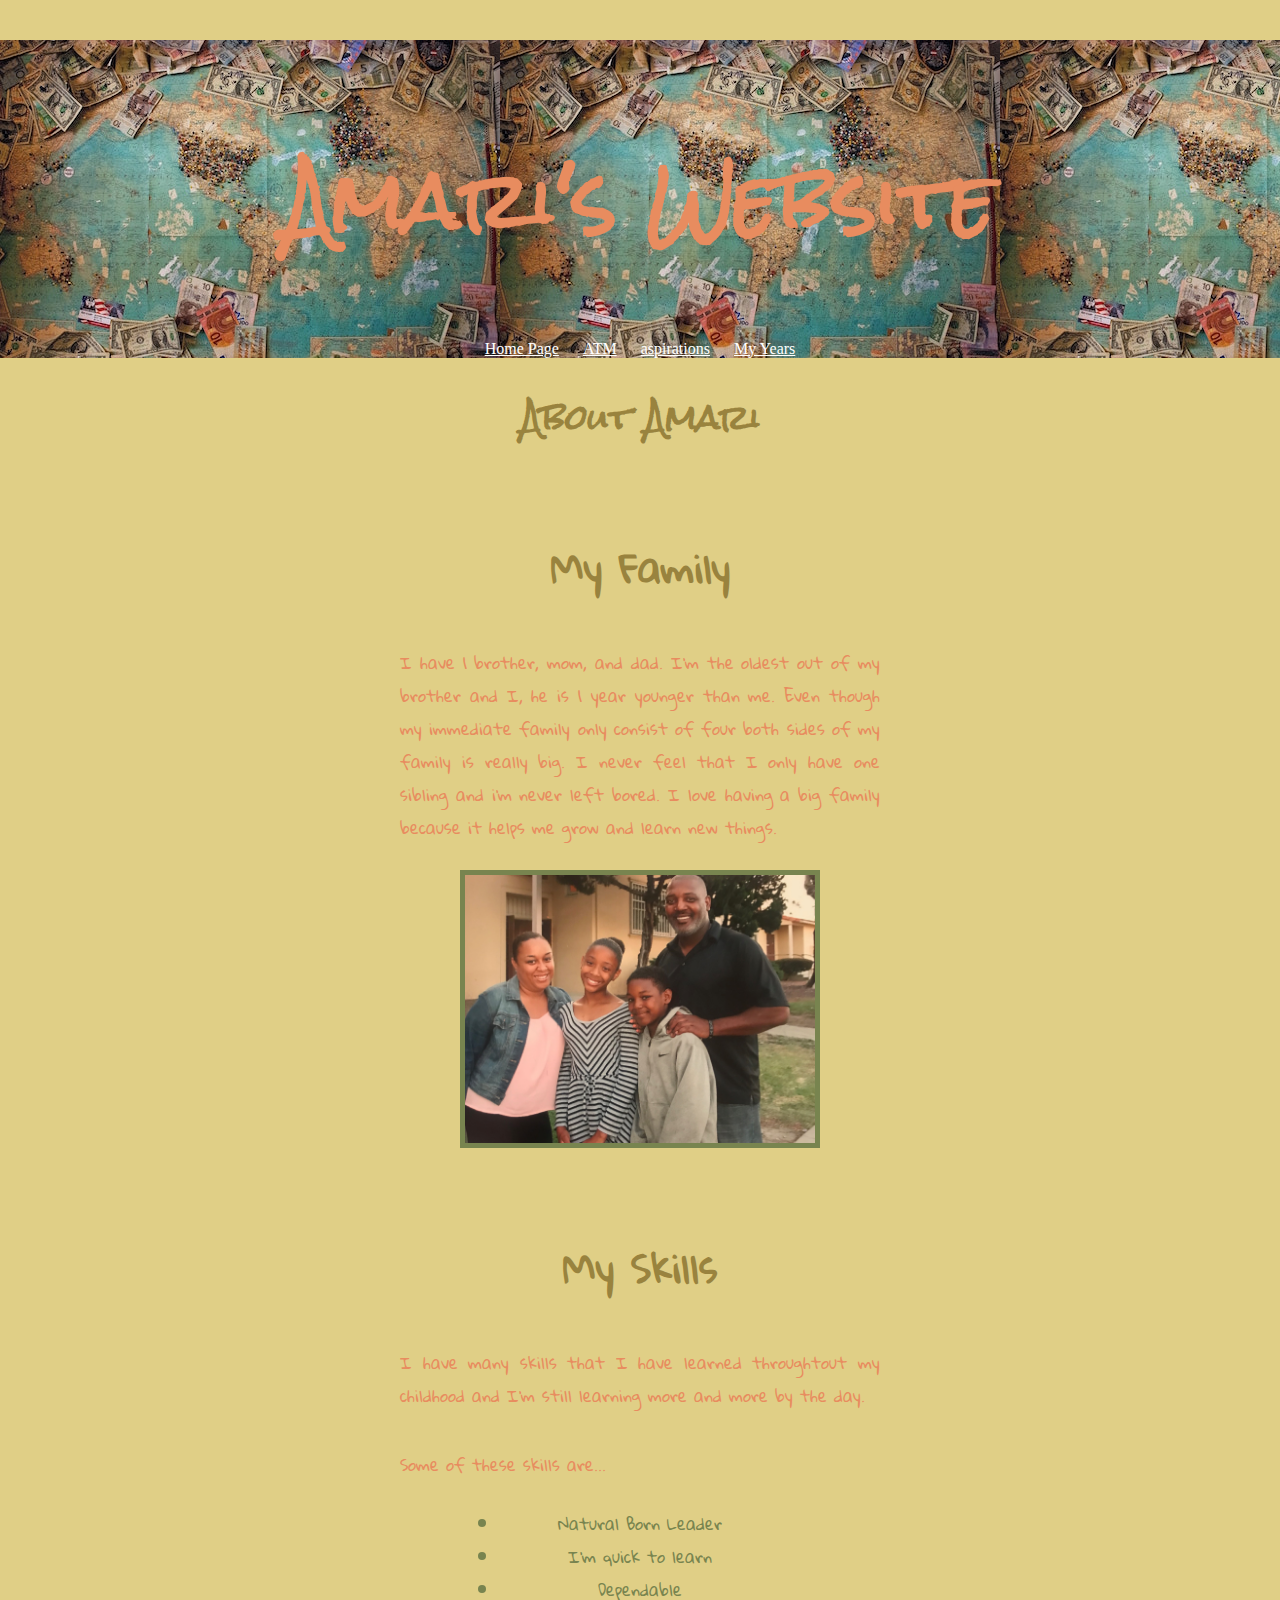
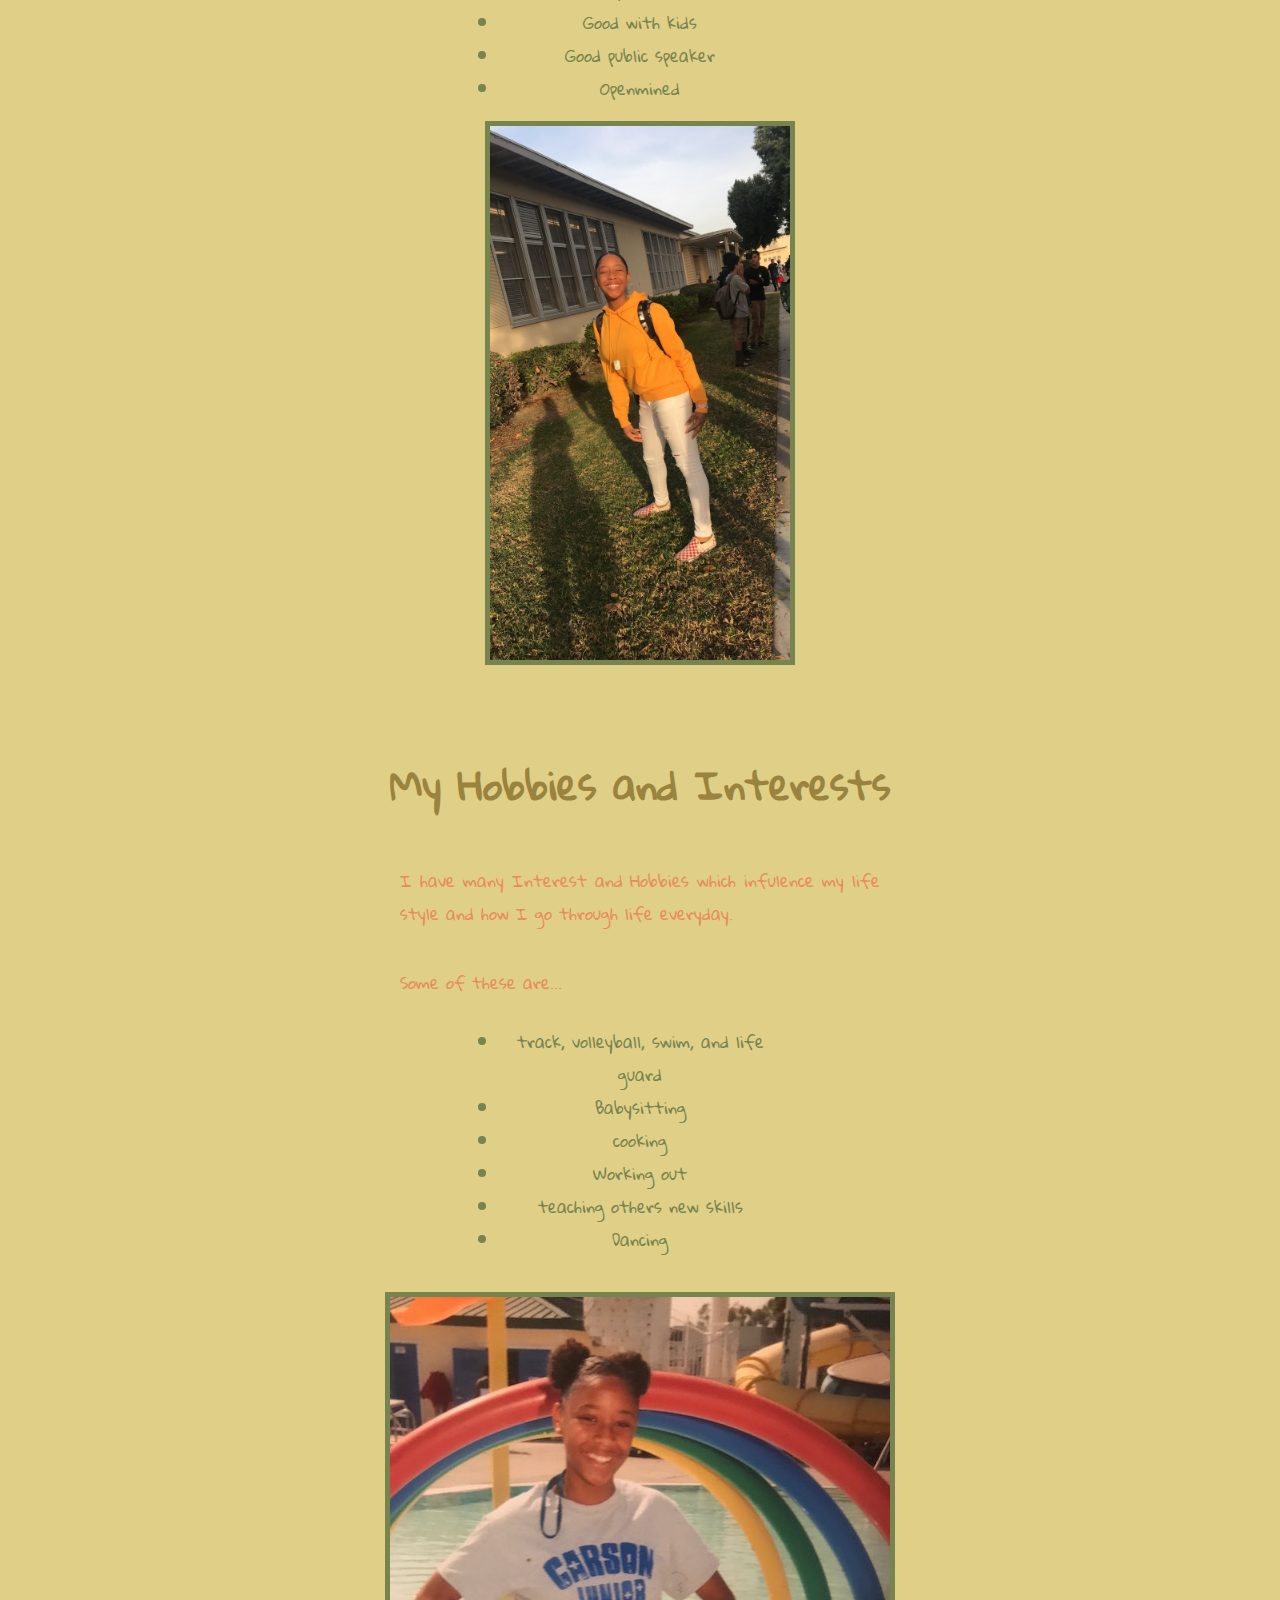
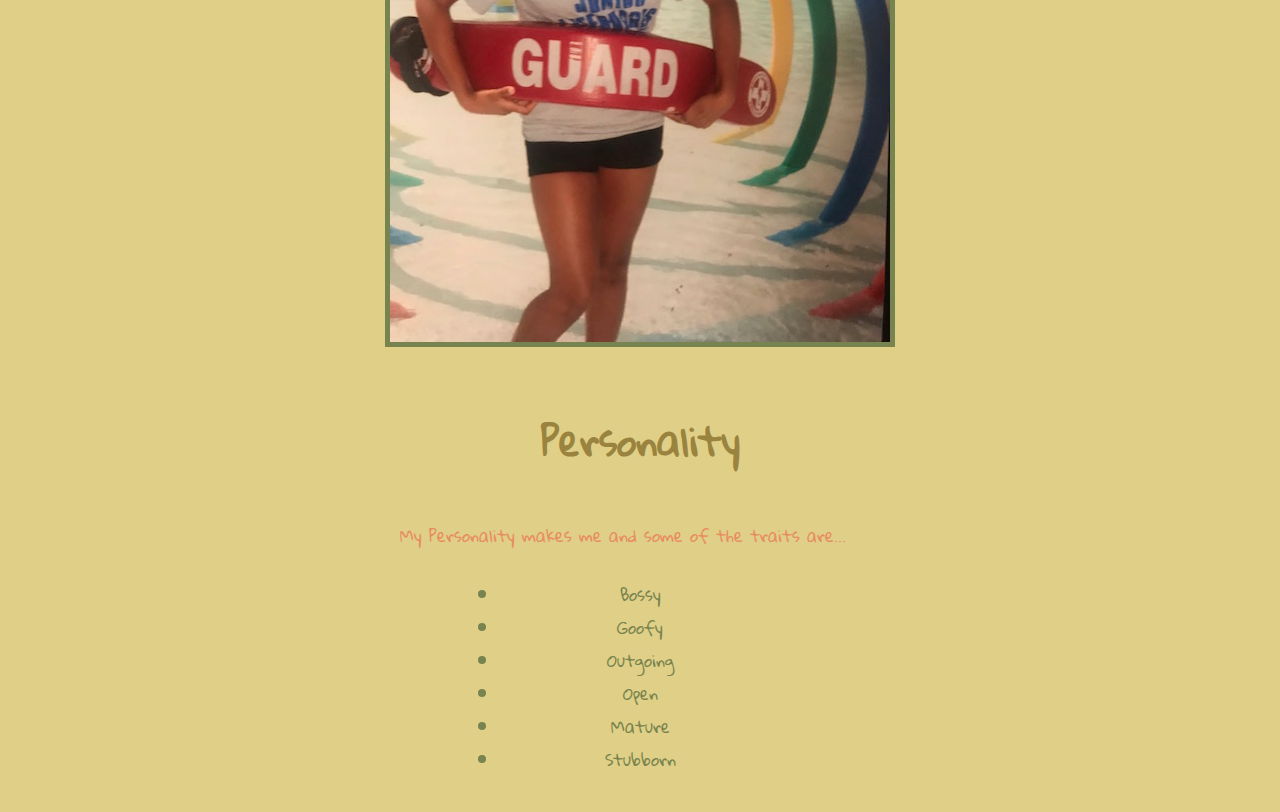
<file: index.html>
<!doctype html>
<html>
	<head>
		<title>Just Amari</title>
		<link href="app.css" rel="stylesheet"/>
		<link href="https://fonts.googleapis.com/css?family=Rock+Salt" rel="stylesheet">
		<link href="https://fonts.googleapis.com/css?family=Gloria+Hallelujah" rel="stylesheet">
		
	</head>
	<body>
		<center>
		<header>
			<h1 class="title">Amari's Website</h1>
				<ul class="header-links">
					<li class="hlinks"><a href="index.html">Home Page</a></li>
					<li class="hlinks"><a href="atm.html">ATM</a></li>
					<li class="hlinks"><a href="aspirations.html">aspirations</a></li>
					<li class="hlinks"><a href="MyYears.html">My Years</a></li>
				</ul>
				
		</header>
		<h1> About Amari</h1>
	<article>
		<h2>My Family</h2>
		<p>I have 1 brother, mom, and dad. I’m the oldest out of my brother and I, he is 1 year younger than me. Even though my immediate family only consist of four both sides of my family is really big. I never feel that I only have one sibling and i'm never left bored. I love having a big family because it helps me grow and learn new things.</p>
		<img src="images/IMG_3273.JPG" alt="A Picture of My Family" width="350">
	</article>
			
	<article>
		<h2>My Skills</h2>
		<p> I have many skills that I have learned throughtout my childhood and I'm still learning more and more by the day.</small></p>
            <p> Some of these skills are...</P>
			<ul>
				<li>Natural Born Leader</li>
				<li>I'm quick to learn</li>
				<li>Dependable</li>
				<li>Good with kids</li>
				<li>Good public speaker</li>
				<li>Openmined</li>
            </ul>
            <img src="images/IMG_3184.JPG" alt="Picture of me "width="300">
            
	</article>
	<article>
		<h2>My Hobbies and Interests</h2>   
			<p>I have many Interest and Hobbies which infulence my life style and how I go through life everyday.</p>
        <p>Some of these are...</p>
		<center>
        <ul>
            <li>track, volleyball, swim, and life guard </li>
            <li>Babysitting</li>
            <li>cooking</li>
            <li>Working out</li>
            <li>teaching others new skills</li>
            <li>Dancing</li>
        </ul>
		</center>
	</article>
        <img src="images/life guard.JPG" alt="A picture of Me doing life gurad"width"200">
    <article>
        <h2>Personality</h2> 
	  <p>My Personality makes me and some of the traits are...</p>
	    <center>
        <ul>
        <li>Bossy </li>
        <li>Goofy</li>
        <li>Outgoing</li>
        <li>Open</li>
        <li>Mature</li>
	<li>Stubborn</li>
	</ul>	                                                                                                                                                                                                                                                                                                                                                                                                                                                                                                                                                                                                                                                                                                                                                                                                                                                                                                                                                                                                                                                                                                                                                                                                                                                                                                                                                                                                                                                                                                                                                                                            
		
	    </center>
		    
		


    </article> 
</center>
</body>
</html>
</file>
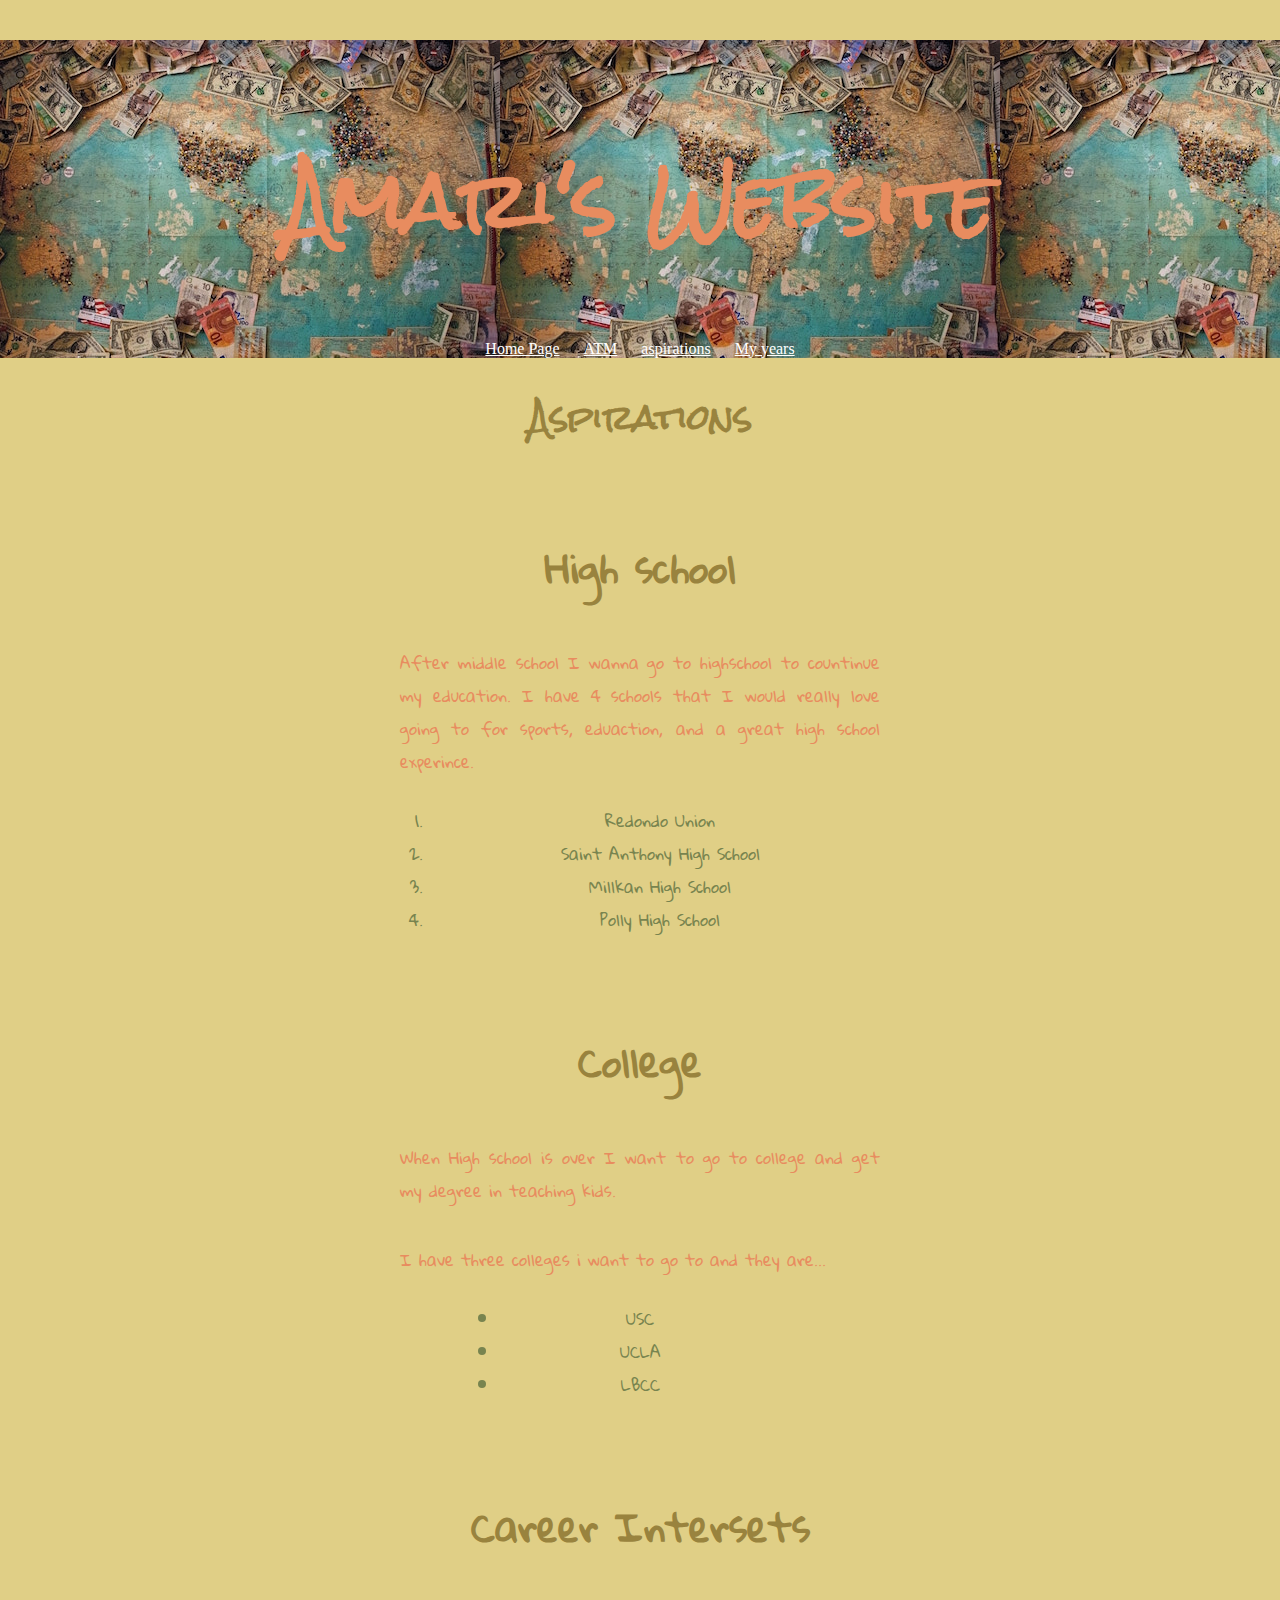
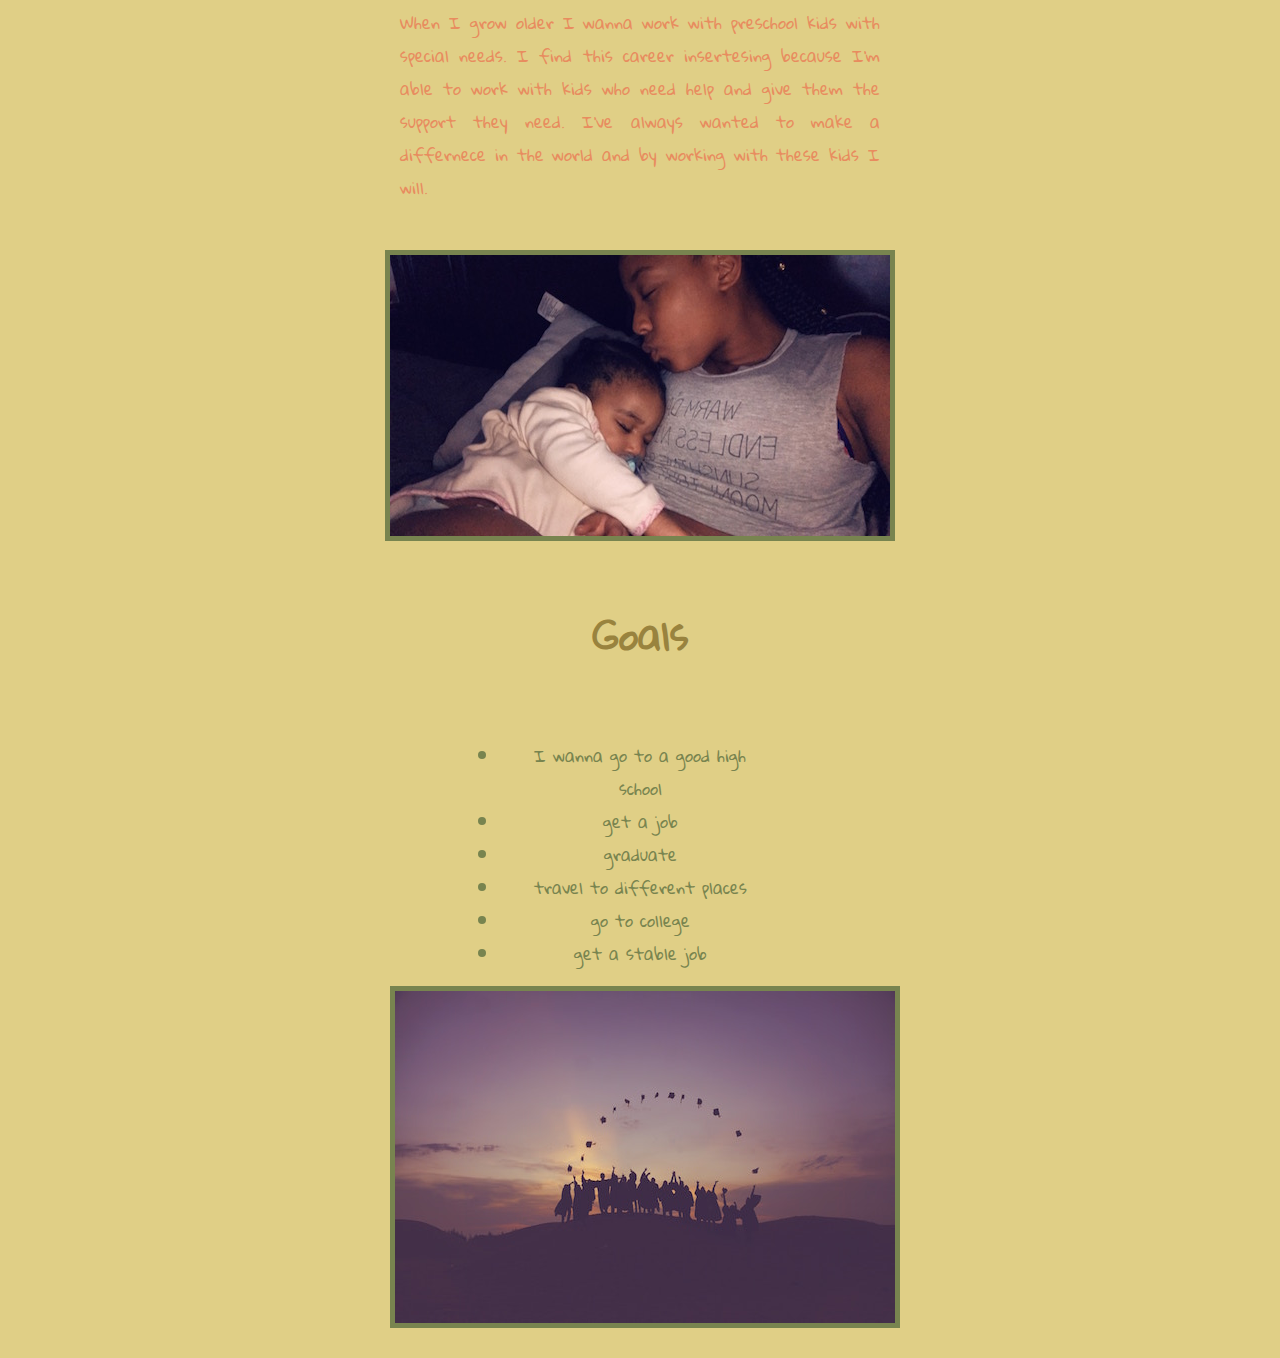
<file: aspirations.html>
<!doctype html>
<html>
	<head>
		<title>Just Amari</title>
		<link href="app.css" rel="stylesheet"/>
		<link href="https://fonts.googleapis.com/css?family=Rock+Salt" rel="stylesheet">
		<link href="https://fonts.googleapis.com/css?family=Gloria+Hallelujah" rel="stylesheet">
	</head>
	<body>
			<center>
		<header>
			<h1 class="title">Amari's Website</h1>
				<ul class="header-links">
					<li class="hlinks"><a href="index.html">Home Page</a></li>
					<li class="hlinks"><a href="atm.html">ATM</a></li>
					<li class="hlinks"><a href="aspirations.html">aspirations</a></li>
					<li class="hlinks"><a href="MyYears.html">My years</a></li>
				</ul>
				
		</header>
		<h1> Aspirations</h1>
	<article>
		<h2>High school</h2>
		<p>After middle school I wanna go to highschool to countinue my education. I have 4 schools that I would really love going to for sports, eduaction, and a great high school experince. </p>
			<ol>
				<li> Redondo Union</li>
				<li>Saint Anthony High School</li>
				<li>Millkan High School</li>
				<li>Polly High School</li>
			</ol>
	</article>		
	<article>
		<h2>College</h2>
        <p>When High school is over I want to go to college and get my degree in teaching kids.</P>
		<p> I have three colleges i want to go to and they are...</p>	
			<ul>
				<li>USC</li>
				<li>UCLA</li>
				<li>LBCC</li>
            </ul>
       		
            
	</article>
	<article>
		<h2>Career Intersets</h2>   
        <p>When I grow older I wanna work with preschool kids with special needs. I find this career insertesing because I'm able to work with kids who need help and give them the support they need. I've always wanted to make a differnece in the world and by working with these kids I will.</p>
        
	</article>
        <img src="images/lele.JPG" alt="A picture of Me with little kids" width"200">
    <article>
		<h2>Goals</h2> 
		<p></p>
        <ul>
		<li>I wanna go to a good high school</li>
		<li>get a job</li>
		<li>graduate</li> 
		<li>travel to different places</li>
		<li>go to college</li>
		<li>get a stable job</li>
	
		                                                                                                                                                                                                                                                                                                                                                                                                                                                                                                                                                                                                                                                                                                                                                                                                                                                                                                                                                                                                                                                                                                                                                                                                                                                                                                                                                                                                                                                                                                                                                                                                                                                                                                                 </li>
        </ul>
			<img src="images/PIC.jpg" alt="people with graduation gorwn and cap" width"300">
</center>

    </article>   
</body>
</html>
</file>
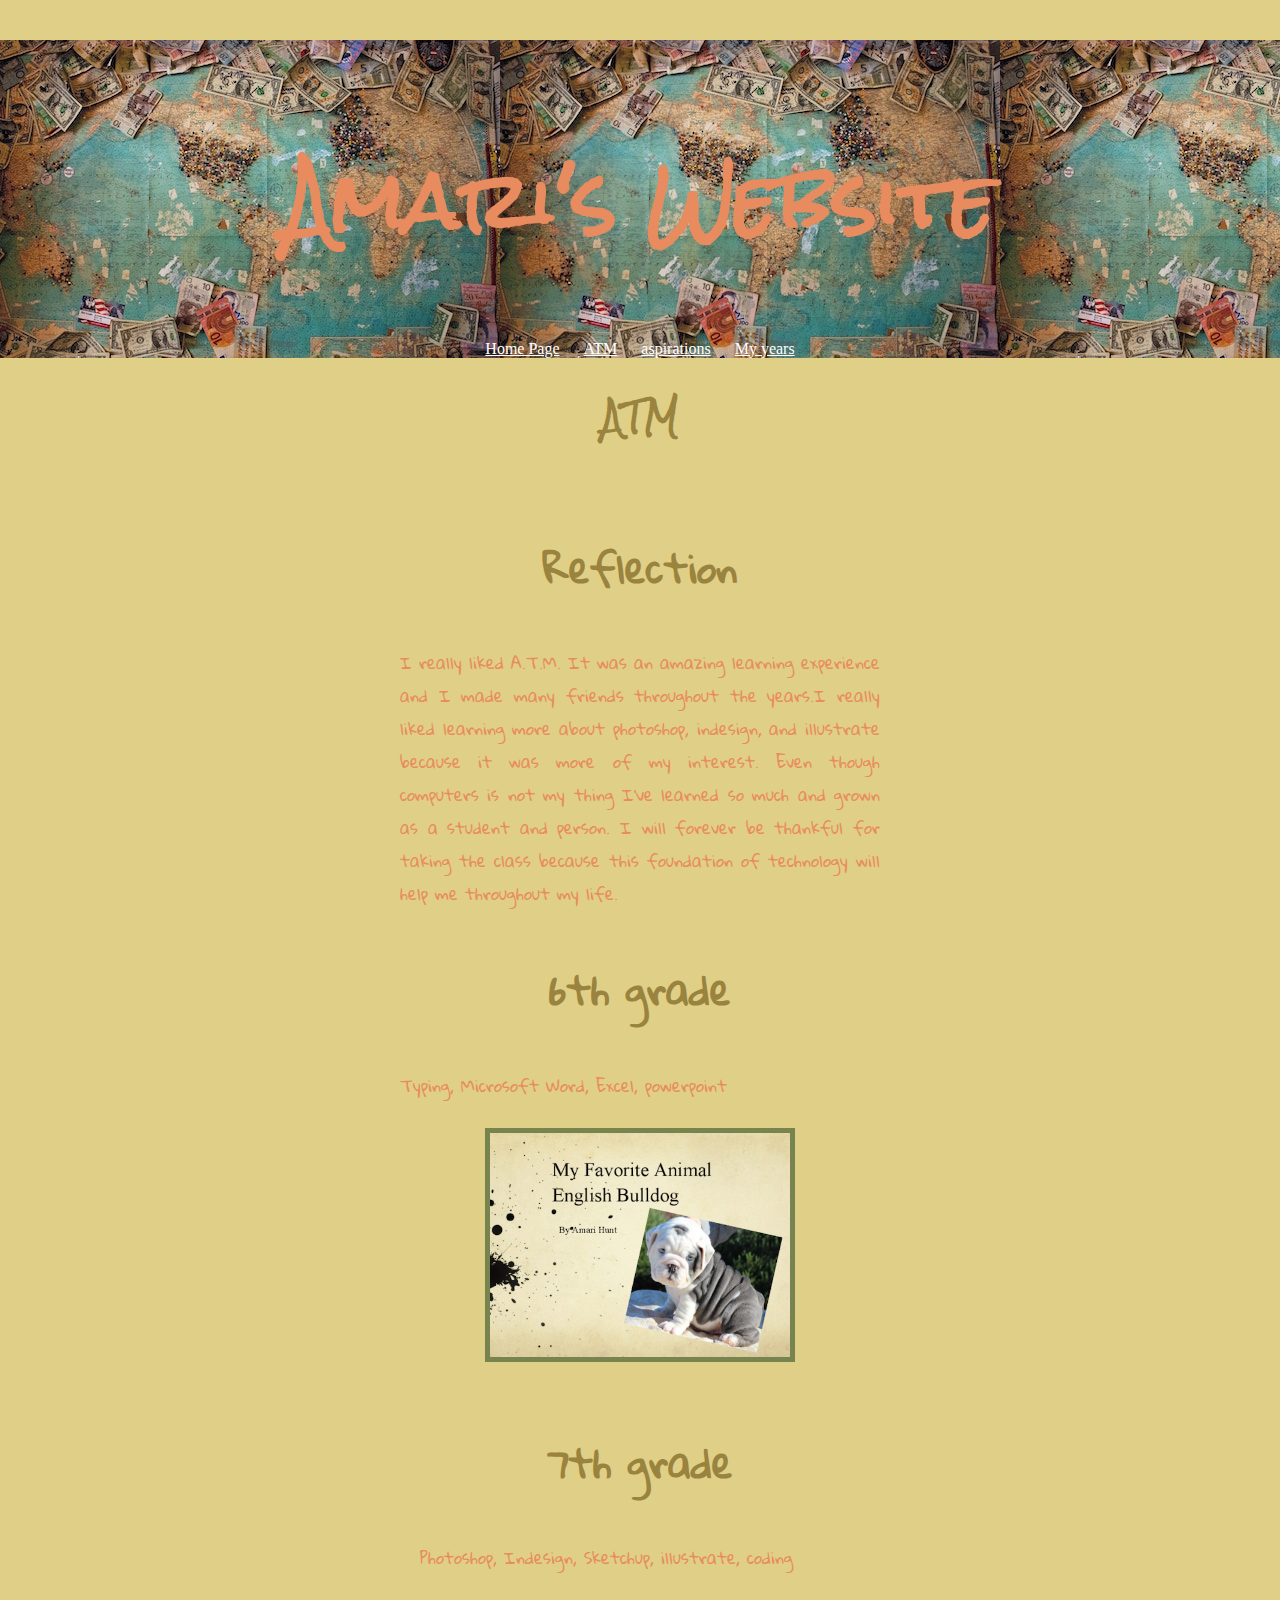
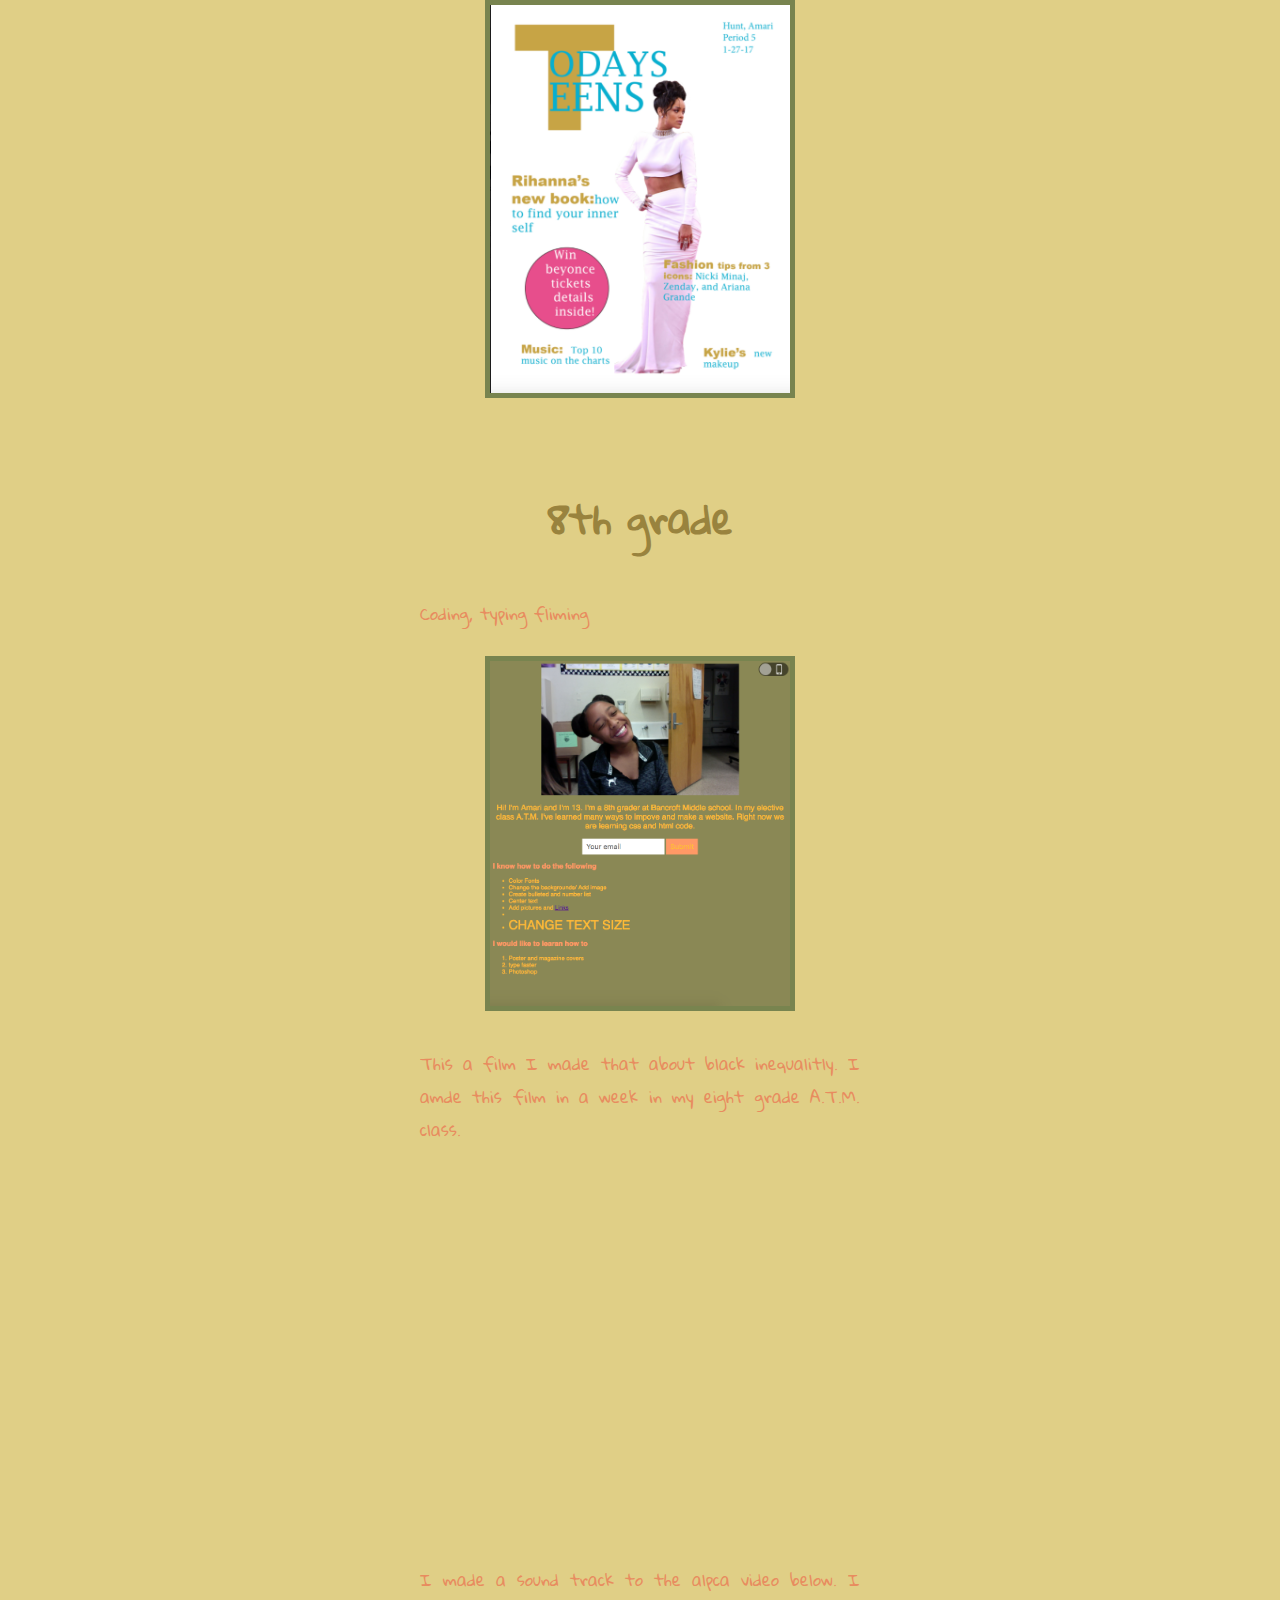
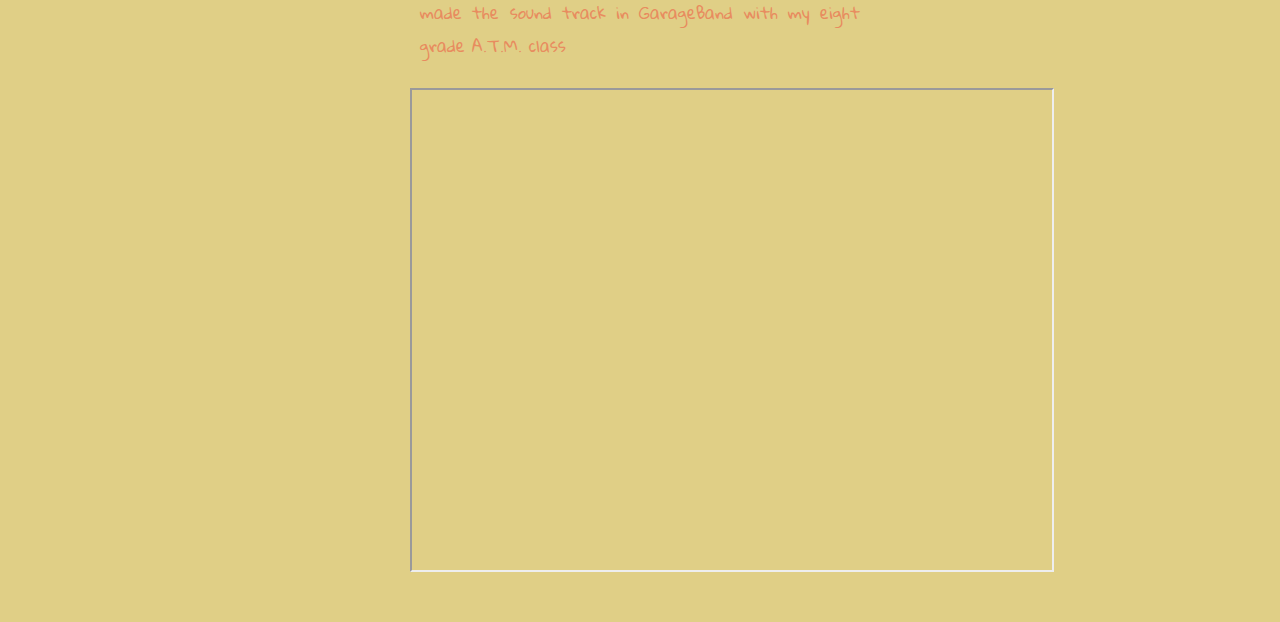
<file: atm.html>
<!doctype html>
<html>
	<head>
		<title>Just Amari</title>
		<link href="app.css" rel="stylesheet"/>
		<link href="https://fonts.googleapis.com/css?family=Rock+Salt" rel="stylesheet">
		<link href="https://fonts.googleapis.com/css?family=Gloria+Hallelujah" rel="stylesheet">
	</head>
	<body>
		<center>
		<header>
			<h1 class="title">Amari's Website</h1>
				<ul class="header-links">
					<li class="hlinks"><a href="index.html">Home Page</a></li>
					<li class="hlinks"><a href="atm.html">ATM</a></li>
					<li class="hlinks"><a href="aspirations.html">aspirations</a></li>
					<li class="hlinks"><a href="MyYears.html">My years</a></li>
				</ul>
				
		</header>
		<h1> ATM</h1>
	<article>
		<h2>Reflection</h2>
		<p>I really liked A.T.M. It was an amazing learning experience and I made many friends throughout the years.I really liked learning more about photoshop, indesign, and illustrate because it was more of my interest. Even though computers is not my thing I’ve learned so much and grown as a student and person. I will forever be thankful for taking the class because this foundation of technology will help me throughout my life.

</p>
		<h2>6th grade</h2>
		<p>
Typing,
Microsoft Word,
Excel,
powerpoint
</p>
		<img src="images/bulldog.jpg" alt="A Picture of My project from 6th grade" width="300">
	<article>
		<h2>7th grade</h2>
            <p>
Photoshop,
Indesign,
Sketchup,
illustrate,
coding
</P>
			
            <img src="images/Screen Shot 2017-10-10 at 12.02.53 PM.png" alt="Picture of me" width="300">
            
	</article>
	<article>
		<h2>8th grade</h2>   
        <p>Coding,
	   typing
	    fliming
		</p>
	<img src="images/Screen Shot 2017-10-10 at 12.04.55 PM.png" alt="Picture of 8th grade project" width="300">
		<p> This a film I made that about black inequalitly. I amde this film in a week in my eight grade A.T.M.  class.</p>
		<iframe width="560" height="315" src="https://www.youtube.com/embed/qnMeZNLXeyw" frameborder="0" allow="autoplay; encrypted-media" allowfullscreen></iframe>
    </article>  
    <article>
	    <p>I made a sound track to the alpca video below. I made the sound track in GarageBand with my eight grade A.T.M. class</p>
	    <iframe src="https://drive.google.com/file/d/1_Bw92C41Ryip7RYyq3S2Ep2A9YC_WKHQ/preview" width="640" height="480"></iframe>
         </article>      
		</center>
	</body>
</html>
</file>
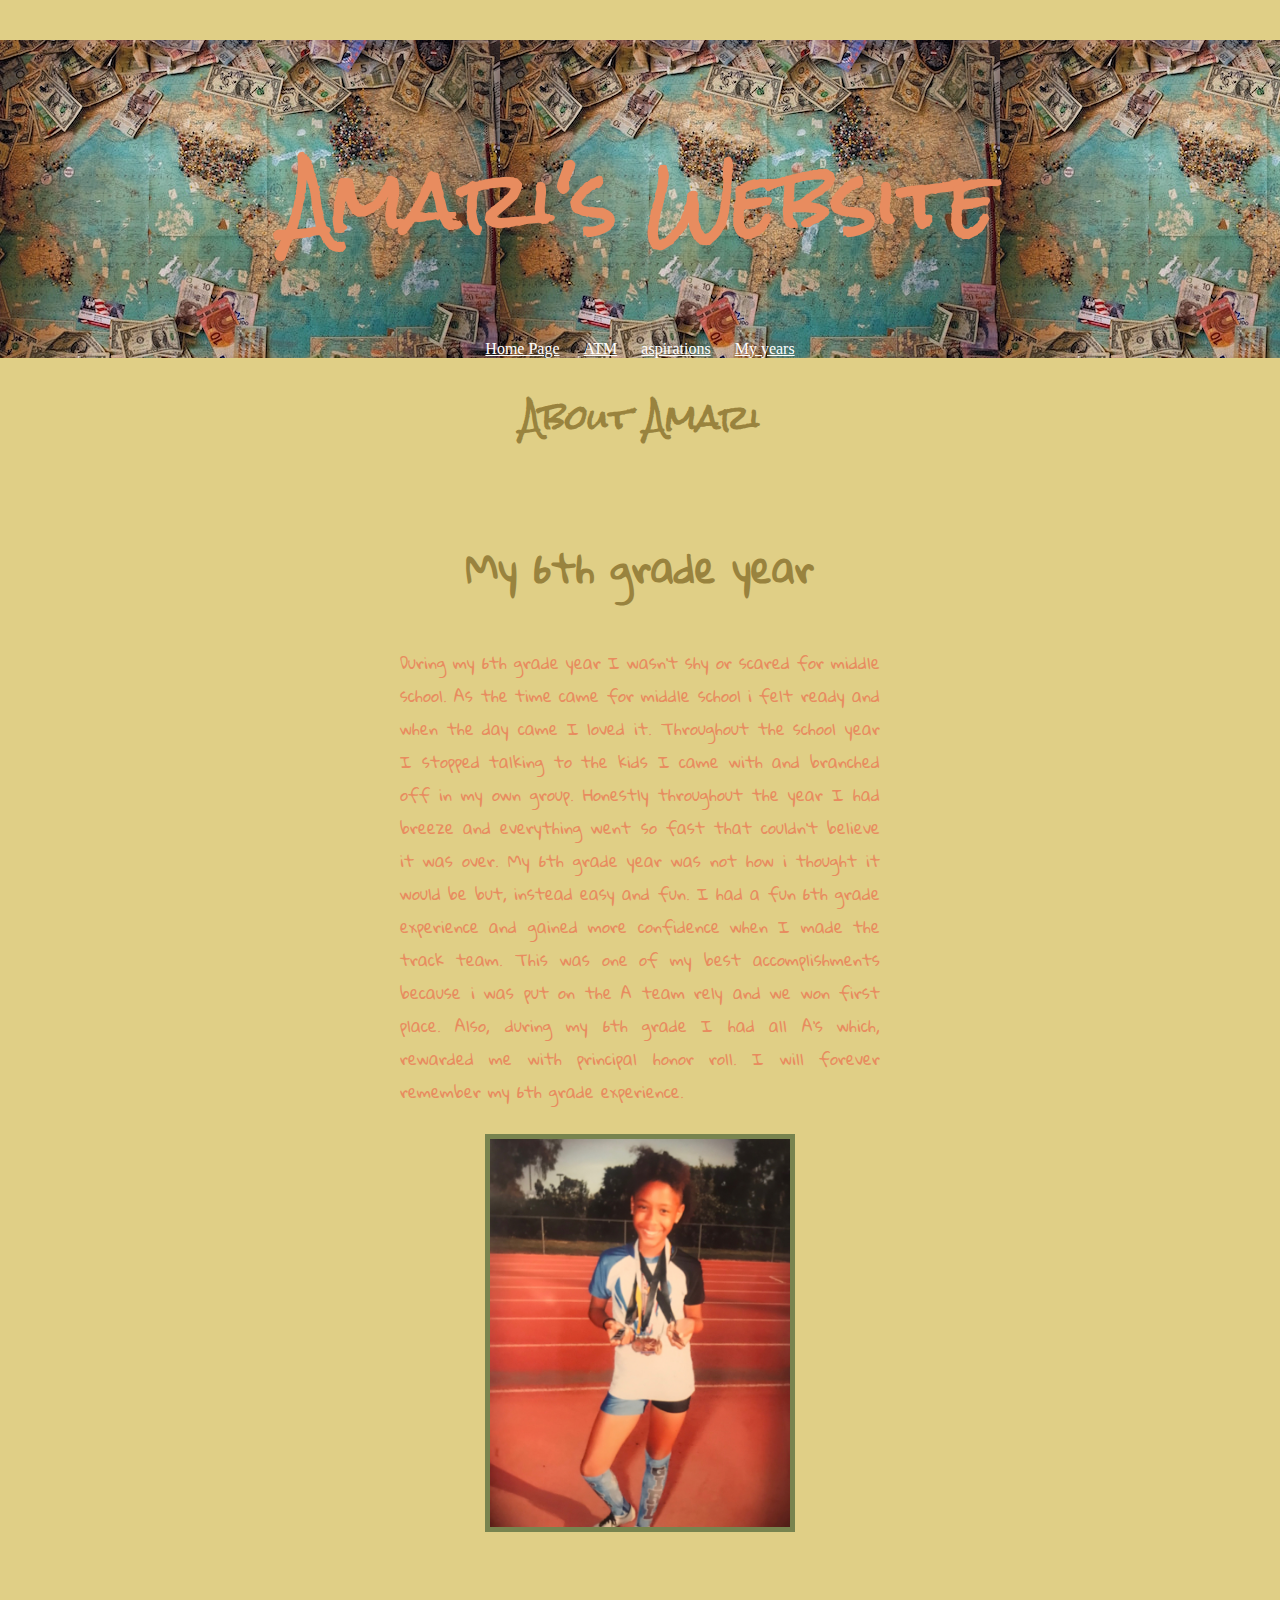
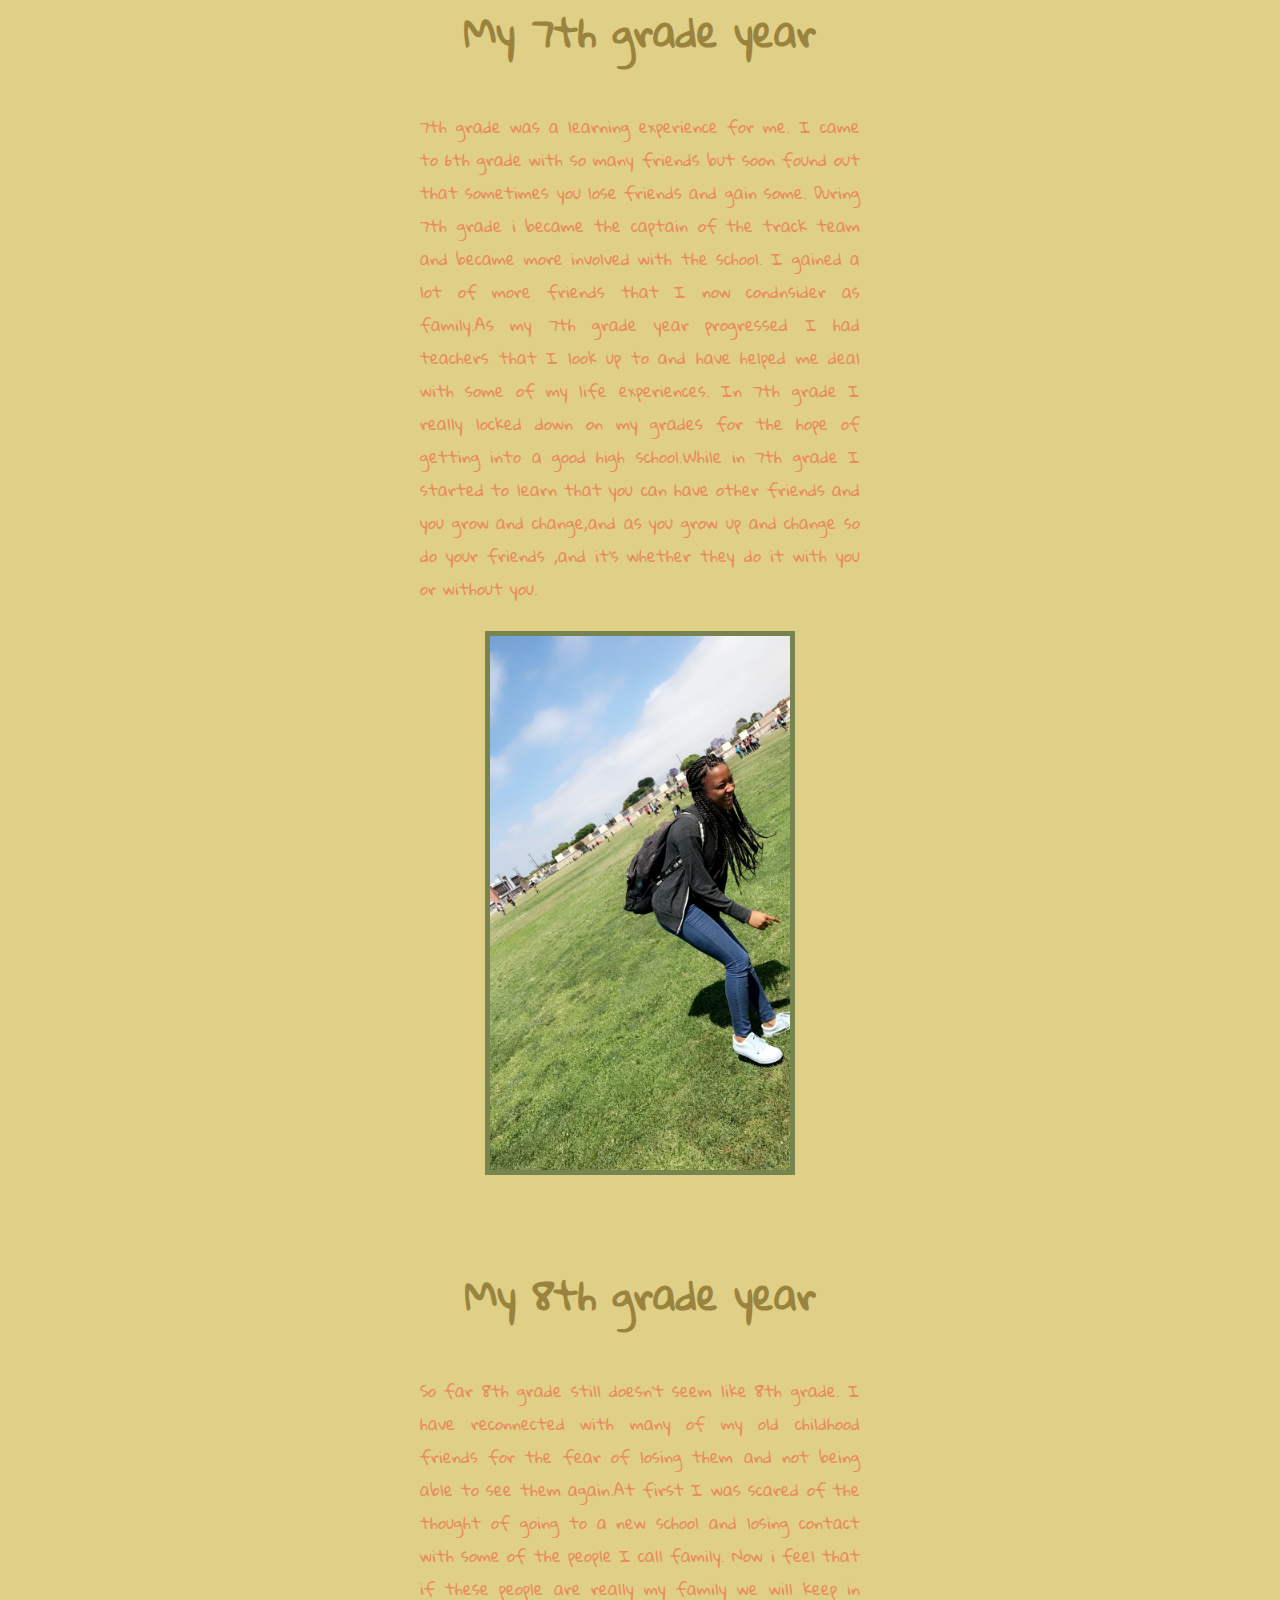
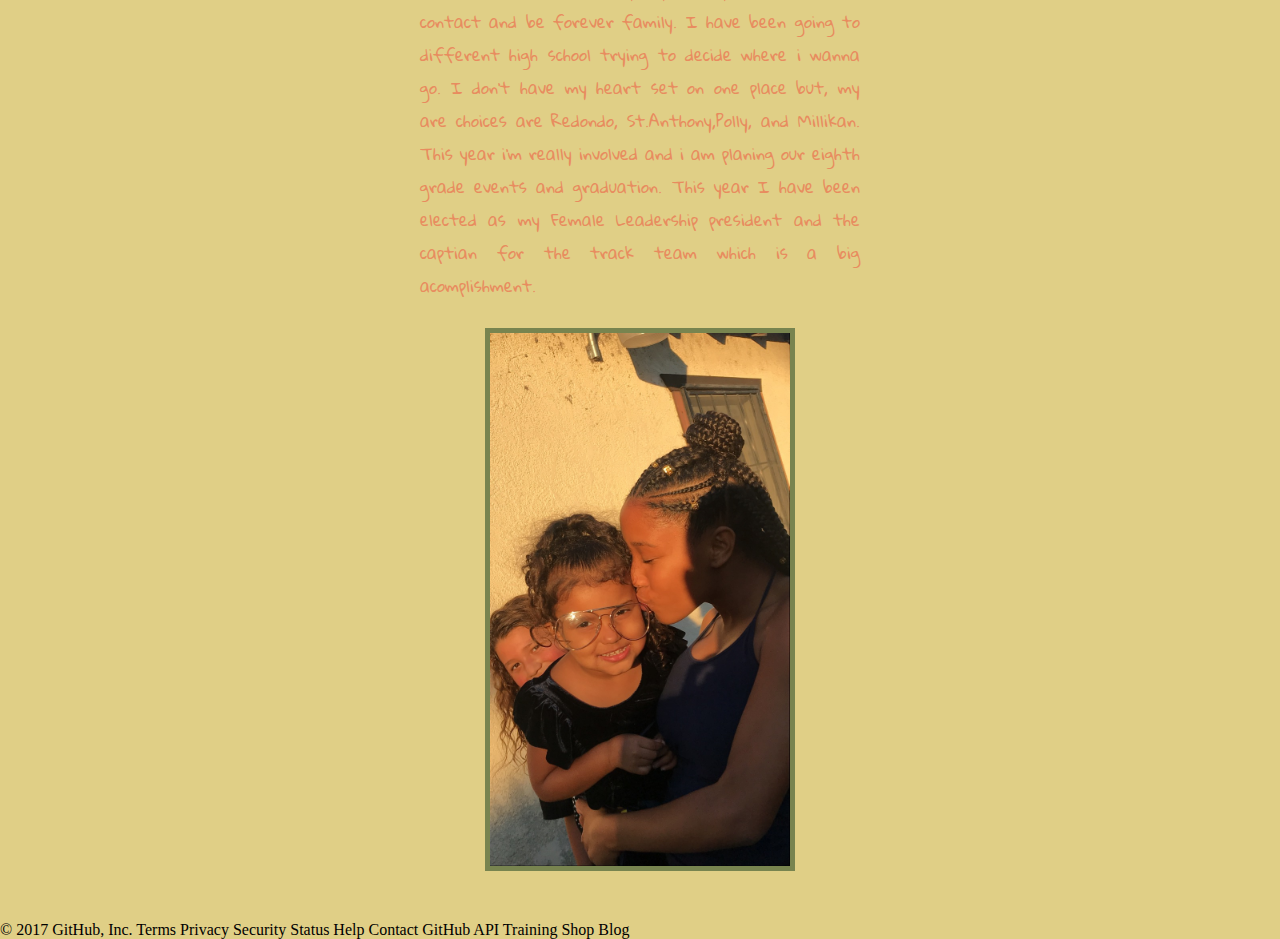
<file: MyYears.html>
<!doctype html>
<html>
	<head>
		<title>Just Amari</title>
		<link href="app.css" rel="stylesheet"/>
		<link href="https://fonts.googleapis.com/css?family=Rock+Salt" rel="stylesheet">
		<link href="https://fonts.googleapis.com/css?family=Gloria+Hallelujah" rel="stylesheet">
	</head>
	<body>
		<center>
		<header>
			<h1 class="title">Amari's Website</h1>
				<ul class="header-links">
					<li class="hlinks"><a href="index.html">Home Page</a></li>
					<li class="hlinks"><a href="atm.html">ATM</a></li>
					<li class="hlinks"><a href="aspirations.html">aspirations</a></li>
					<li class="hlinks"><a href="Myyears.html">My years</a></li>
				</ul>
				
		</header>
		<h1> About Amari</h1>
	<article>
		<h2>My 6th grade year</h2>
		<p>During my 6th grade year I wasn’t shy or scared for middle school. As the time came for middle school i felt ready and when the day came I loved it. Throughout the school year I stopped talking to the kids I came with and branched off in my own group. Honestly throughout the year I had breeze and everything went so fast that couldn’t believe it was over. My 6th grade year was not how i thought it would be but, instead easy and fun. I had a fun 6th grade experience and gained more confidence when I made the track team. This was one of my best accomplishments because i was put on the A team rely and we won first place. Also, during my 6th grade I had all A's which, rewarded me with principal honor roll. I will forever remember my 6th grade experience.</p>

		<img src="images/IMG_3275.JPG" alt="A Pic of me in 6th" width="300">
	<article>
		<h2>My 7th grade year</h2>
            <p>7th grade was a learning experience for me. I came to 6th grade with so many friends but soon found out that sometimes you lose friends and gain some.
During 7th grade i became the captain of the track team and became more involved with the school. I gained a lot of more friends that I now condnsider as family.As my 7th grade year progressed I had teachers that I look up to and have helped me deal with some  of my life experiences. In 7th grade I really locked down on my grades for the hope of getting into a good high school.While in 7th grade I started to learn that you can have other friends and you grow and change,and as you grow up and change so do your friends ,and it's whether they do it with you or without you.</p>
    <img src="images/IMG_0662.JPG" alt="Picture of me in 7th "width="300">
            
	</article>
	<article>
		<h2>My 8th grade year</h2>   
        <p>So far 8th grade still doesn't seem like 8th grade. I have reconnected with many of my old childhood friends for the fear of losing them and not being able to see them again.At first I was scared of the thought of going to a new school and losing contact with some of the people I call family. Now i feel that if these people are really my family we will keep in contact and be forever family. I have been going to different high school trying to decide where i wanna go. I don't have my heart set on one place but, my are choices are Redondo, St.Anthony,Polly, and Millikan. This year i’m really involved and i am planing our eighth grade events and graduation. This year I have been elected as my Female Leadership president and the captian for the track team which is a big acomplishment.</p>
       <img src="images/IMG_3305.JPG" alt="Picture of me in 8th "width="300">
	</article>
		</center>
	</body>
</html>
© 2017 GitHub, Inc.
Terms
Privacy
Security
Status
Help
Contact GitHub
API
Training
Shop
Blog
</file>
<file: app.css>
h1{
    text-align: center;
	color:#99833e;
	font-family: 'Rock Salt', cursive;
	}
h2{
    color:#99833e ;
    font-size:1cm
    
}
header{
	text-align: center;
	border-color:#78844f;
	padding:20px 0px 0px 0px;
    margin:  40px 0px 0px 0px;
    background:url("images/world.jpg");
    
}
li{
    padding: 0px 10px 0px 10px;
    color:#78844f;
}
p{
	color:#e88c5f;
	text-align: justify;
	padding:10px;
    
}
body{	
	background-color:#e0cf86 ;
	margin-top: 0px;
	margin-right:0px;
	margin-bottom: 0px;
	margin-left: 0px;
}
	
ul{
    padding: 0px 110px 0px 110px;
}
.hlinks{
    display: inline;
	color: white;
}
.title{
	color:#e88c5f;
	font-size: 75px;
	font-family: 'Rock Salt', cursive;
}
article{
	margin: 0 auto;
	max-width:500px;
	padding:20px;
	font-family: 'Gloria Hallelujah', cursive;

	}
img{
	border: 5px;
	border-style: solid;
	color:  rgb(120, 132, 79); 
}
a{
	color: white;
}
</file>
